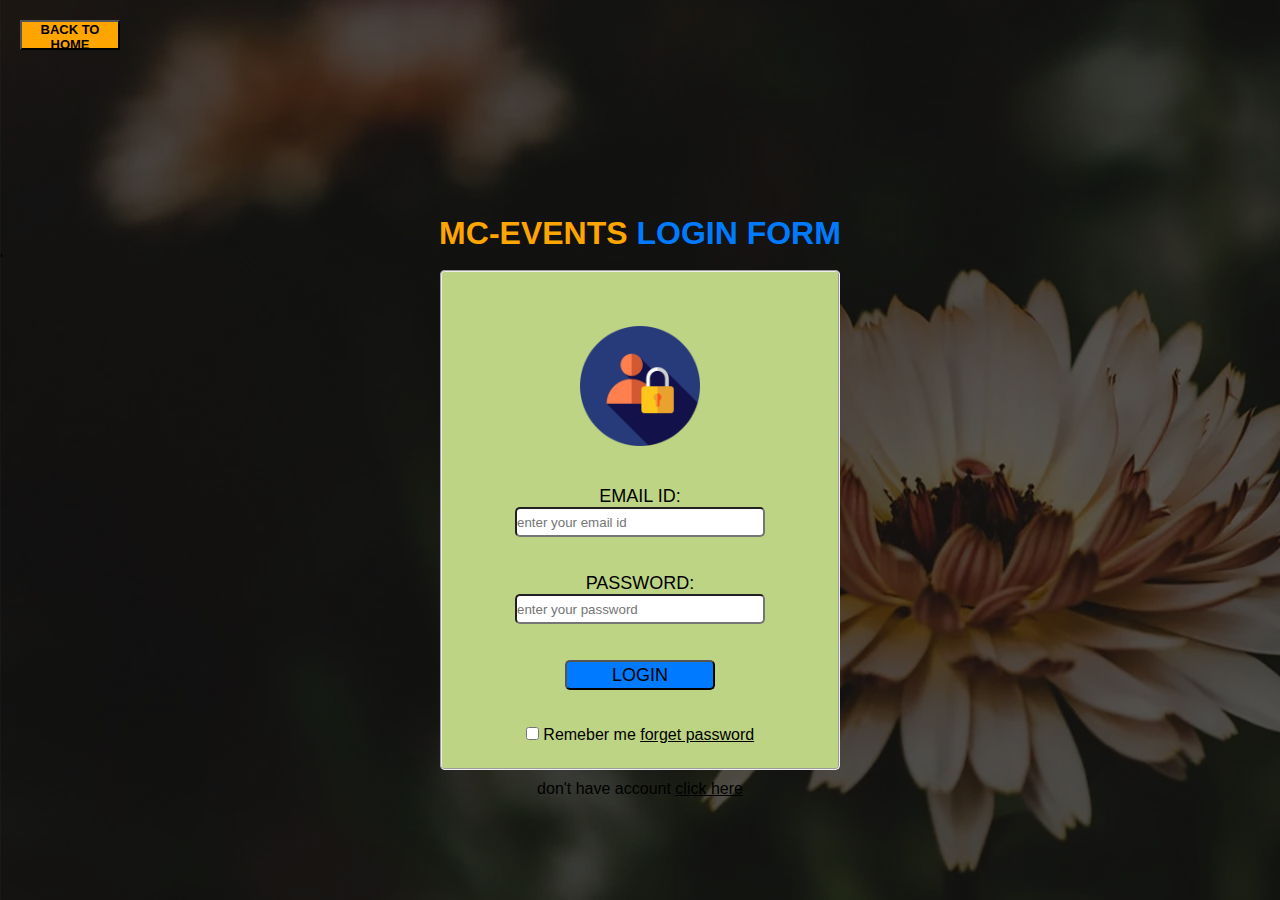
<file: login.html>
<!DOCTYPE html>
<head>
    <title></title>

    <link href="index.css" rel="stylesheet" type="text/css">
    

</head>




<body id="for">

  <button  onclick="back()" class="back">BACK TO HOME</button>

  <br>
  <br>
  <br>
  <br>
  <br>
  <br>
  <br><br><br><br>

<!-- <H1><CENTER style="color: burlywood;">LOGIN PAGE</CENTER></H1> -->
<H1><CENTER><span style="color: orange;">MC-EVENTS     </span><span style="color:#007bff;">      LOGIN FORM</span></CENTER></H1>    '

<form>
    <fieldset>
      <br>     <br>    <br>
      <div class="log"> <img src="login1.png "></div>
      <br><br>
       <p style="color: black;font-size: large;"> EMAIL ID:</p>
       <input type="text" name="username"placeholder="enter your email id" style="height: 30px; width: 250px; border-radius: 5px;" ><br><br><br>
       <p style="color: black;font-size: large;">PASSWORD:</p>
      <input type="password" name="password"placeholder="enter your password" style="height: 30px; width: 250px; border-radius: 5px;"><br><br><br>
        <input type="button" name="button" value="LOGIN" style="height: 30px ; width: 150px; background-color:#007bff; border-radius: 5px; font-size: large;"><br><br><br>
        <input type="checkbox" name="checkbox">   Remeber me
        <a href="forget.html"><u style="color: black;">forget password</u></a><br><br><br>
        don't have account    <a href="sigin.html"><u style="color: black;">click here</u></a><br><br>
    </fieldset>
</form>

              
              
<script>
  function back(){
    history.back(); 
  }
</script>

</body>


<!-- <div class="hero">
    <div class="form-box">
      <div class="button-box">
        <div id="btn"></div>
        <button type="button" class="toggle-btn" onclick="login()">Log In</button>
        <button type="button" class="toggle-btn" onclick="register()">Register</button>
      </div>
      <div class="social-icons">
        <img src="">
        <img src="">
        <img src="">
      </div>
      <form id="login" class="input-group">
        <input type="text" class="input-field" placeholder="User Id" required>
        <input type="text" class="input-field" placeholder="Enter password" required>
        <input type="checkbox" class="check-box"><span>Remeber password</span>
        <button type="submit" class="submit-btn">Log in</button>
      </form>
      <form id="register" class="input-group">
        <input type="text" class="input-field" placeholder="User Id" required>
        <input type="text" class="input-field" placeholder="Email Id" required>
        <input type="text" class="input-field" placeholder="Enter password" required>
        <input type="text" class="input-field" placeholder="Re-Enter password" required>
        <input type="checkbox" class="check-box"><span>I agree to the terms & conditions</span>
        <button type="submit" class="submit-btn">Register</button>
      </form>
    </div>
 
  </div>

  <script>
    var x=document.getElementById("login");
    var y=document.getElementById("register");
    var z=document.getElementById("btn");

    function register(){
      x.style.left = "-400px";
      y.style.left = "50px";
      z.style.left = "110px";        
    }
    function login(){
      x.style.left = "50px";
      y.style.left = "450px";
      z.style.left = "0px";        
    }
  </script>
</body>

</html>




 -->







<!-- <body class="register">

  <br>
  <br>
  <br>
  <H1><CENTER><span style="color: orange;">login</span><span style="color:#007bff;">page</span></CENTER></H1>
  <br>
  <form>
      <fieldset class="login">
        <br><br><br><br>
        <img src="login1.png" style="height: 100px;">
        <div class="form">
          name:<input type="text" name="name"placeholder="enter your username" style=""><br><br>
          password:<input type="password" name="pass"placeholder="enter your password"><br><br>
          <input type="checkbox" style="width: 15px;">remember me <br><br>
            <a href="password.html"target="_blank">forgot password?</a><br><br>
       <center><input type="submit" name="Login" value="Login" style="background-color:#007bff; height: 25px;  border-radius: 5px; width: 140px; text-transform: uppercase;"><br></center><br>
         
          don't have account<a href="sigin.html"target="_blank"><u>click here to signup</u></a><br><br>
        </div>
        </fieldset>
  </form>


</body> -->
</file>
<file: index.css>
/*navbar to banner*/
.questrial-regular {
   font-family: "Questrial", sans-serif;
   font-weight: 400;
   font-style: normal;
 }
 
*{
   margin: 0;
   padding: 0;
   font-family: sans-serif;
   box-sizing: border-box;
}

body{
   height: 100vh;
}

nav{
   display: flex;
   flex-wrap: wrap;
   align-items: center;
   justify-content: space-between;
   font-size: 18px;
   font-weight: bold;
   font-family: sans-serif;
   padding: 15px;
}

nav a{
   text-decoration: none;
}

.list{
   display: flex;
   list-style: none;
   gap: 25px;
}

#toggler, label{
   display: none;
}

@media screen and (max-width: 650px){

   .menu{
      width: 100%;
      max-height: 0;
   }
}





.banner{
   width: 100%;
   height: 100vh;
   background-image: linear-gradient(rgba(0,0,0,0.75),rgba(0,0,0,0.75)),url(image2.jpg);
   background-size: cover;
   background-position: center;
}

.logo{
   height: 70px;
   margin-left: 350px;
}
.navbar{
   width: 100%;
   height: 80px;
   margin: auto;
   padding: 5px 0;
   display: flex;
   align-items: center;
   justify-content: space-between;
   background-color:#2d2e33;
}
.navbar ul li{
   list-style: none;
   display: inline-block;
   margin: 0 15px;
   margin-left: 10px;
   position: relative;
   
}
.navbar ul li a{
   text-decoration: none;
   color: white;
   text-transform: uppercase;
}
.navbar ul li::after{
   content: '';
   height: 3px;
   width: 0;
   background:#bed485;
   position: absolute;
   left: 0;
   bottom: -10px;
   transition: 0.5s;
}
.navbar ul li:hover::after{
   width: 100%;
}
.navbar ul li i{
   height: 100px;
   width: 200px;
}
.home h1{
   color:white;
   margin-top: 10px;
   margin-left: 550px;
   display: flex;
   padding: 10px;
   font-weight: bold;
   font-size:50px;
}
.home #h3{
   margin-top: 15px;
   margin-left: 720px;
}
.home h3{
   color:white;
   margin-top: 100px;
   margin-left: 690px;
   display: flex;
   padding: 10px;
}
.home h4{
   color:white;
   margin-top: 10px;
   margin-left: 260px;
   font-size: xx-large;
   padding: 20px;
}

.nav-toggle{
   display: none;
}

.home{
   padding: 100px;
}

.buttons{
   justify-content: center;
}

.buttons .Aboutus input{
   height: 35px;
   width: 110px;
   background-color:gold;
   /* opacity: 0.85; */
   font-size: larger;
   font-style: italic;
   font-weight: bold;
   border-radius: 8px;
   color:black;
   text-align: center;
   float:inline-start;
   margin-left: 650px;
   margin-top: 100px;
   text-transform: uppercase;
}

.buttons .Aboutus input:hover{
   background-color: #36d66d;
   opacity: 0.75;
}

.buttons .getmore button{
   height: 35px;
   width: 110px;
   background-color: #007bff;
   font-size: large;
   font-weight: bold;
   border-radius: 8px;
   color: black;
   text-align: center;
   float:inline-start;
   margin-left: 100px;
   margin-top: 100px;
   text-transform: uppercase;
}

.buttons .getmore button:hover{
   background-color:coral;
   opacity: 0.5;
}


.banner1 .mode{
   background-color: #007bff;
   color: white;
   height: 30px;
   width: 65px;
   border-radius: 5px;
   text-align: center;  
}


/*navbar to banner*/
/* about us*/

.section{
   width: 100%;
   min-height: 100vh;
   background-color: #ddd;
}
.container{
   width: 80%;
   display: block;
   margin: auto;
   padding-top: 100px;
}
.content-section{
   float: left;
   width: 55%;
}
.image-section{
   float: right;
   width: 40%;
}
.image-section img{
   width: 100%;
   height: auto;
}
.content-section .title{
   text-transform: uppercase;
   font-size: 28px;
}
.content-section .content h3{
   margin-top: 20px;
   color: #5d5d5d;
   font-size: 21px;
}
.content-section .content p{
   margin-top: 10px;
   font-family: sans-serif;
   font-size: 18px;
   line-height: 1.5;
}
.content-section .content .button{
   margin-top: 30px;
}
.content-section .content .button a{
   background-color: #3d3d3d;
   padding: 12px 40px;
   text-decoration: none;
   color: #fff;
   font-size: 25px;
   letter-spacing: 1.5px;
}
.content-section .content .button a:hover{
   background-color: #a52a2a;
   color: #fff;
}
.content-section .social{
   margin: 40px 40px;
}
.content-section .social i{
   color: #a52a2a;
   font-size: 30px;
   padding: 0px 10px;
}
.content-section .social i:hover{
   color: #3d3d3d;
}
@media screen and (max-width:768px) {
   .container{
      width: 80%;
      display: block;
      margin: auto;
      padding-top: 50px;
   }
   .content-section{
      float: none;
      width: 100%;
      display: block;
      margin: auto;
   }
   .image-section{
      float: none;
      width: 100%;
   }
   .image-section img{
      width: 100%;
      height: auto;
      display: block;
      margin: auto;
   }
   .content-section .title{
      text-align: center;
      font-size: 19px;
   }
   .content-section .content .button{
      text-align: center;
   }
   .content-section .content .button a{
      padding: 9px 30px;
   }
   .content-section .social{
      text-align: center;
   }
}
/* about us*/


/* events */

.card-container{
   display: flex;
   justify-content: center;
   flex-wrap: wrap;
   margin-top: 100px;
}
.card{
   width: 325px;
   border-radius: 8px;
   overflow: hidden;
   box-shadow: 0px 2px 4px rgba(0,0,0,0.2);
   margin: 20px;
}
.card img{
   width: 100%;
   height: auto;
}  
.card-container{
   padding: 16px;
}
.card-container h3{
   font-size: 28px;
   margin-bottom: 8px;
}
.card-container p{
   color: #666;
   font-size: 15px;
   line-height: 1.3;
}
.card-container.btn{
   display: inline-block;
   padding: 8px 16px;
   background-color: #333;
   text-decoration: none;
   border-radius: 4px;
   margin-top: 16px;
   color: #fff;
}
.card-container.btn{
   background-color: #36d66d;

}
.btn{
   background-color: #007bff;
   color: #fff;
   height: 45px;
   width: 120px;
   font-size: 17px;
   padding: 10px 20px;
   border-radius: 5px;
   cursor: pointer;
   margin-bottom: 10px;
}

.card-container
.btn{
   height: 40px;
   width: 150px;
   background-color:cadetblue;

}

/* events */

/*gallery*/

.gallery{
   display: flex;
   justify-content: center;
   align-items: center;
   flex-wrap: wrap;
}
.gallery img{
   width: 400px;
   height: 300px;
   border: 2px solid #ff3d0036;
   border-radius: 13px;
   box-shadow: 4px 7px 7px 0px #00000042;
   cursor: pointer;
   margin: 10px;
   transition: 400ms;
}
.gallery img:hover{
   filter: grayscale(1);
   transform: scale(1.03);
}

/*gallery*/

/*contact us*/

.contact-form{
   display: flex;
   justify-content: space-around;
   align-items: center;
   width: 85%;
   margin: 100px auto;
   height: 500px;
}

form{
   width: 40%;
   margin: auto;
}
form h2{
   font-size: 32px;
   color: #bed485;
   margin-bottom: 25px;
}
.contact-form label{
   font-size: 16px;
   color: #fff;
}
.contact-form{
   background-color: #2d2e33;
   border-radius: 10px;
}
.contact-form input,
.contact-form textarea{
   width: 100%;
   padding: 12px;
   margin-bottom: 15px;
   outline-style: none;
   border-radius: 4px;
   border: 1px solid #ccc;
}
.contact-form input:hover,
.contact-form textarea:hover{
   border: 1px solid#36d66d;
}

.btn{
   background-color: #007bff;
   color: #fff;
   height: 45px;
   width: 120px;
   font-size: 17px;
   padding: 10px 20px;
   border-radius: 5px;
   cursor: pointer;
   margin-bottom: 10px;
}

.contact-content{
   width: 40%;
   line-height:1.5;
}

.contact-content h2{
   color: #fff;
   font-size: 32px;
   margin-bottom: 15px;
}

.contact-content p{
   color: #bed485;
   font-size: 16px;
}

@media screen and (max-width:768px) {
   .contact-form{
      width: 85%;
      margin: 50px auto;
      display: flex;
      flex-direction:column;
   }
   form{
      width: 100%;
   }
   .contact-content{
      width: 100%;
      margin-top: 25px;
   }
}

/*contact us*/

/* footer*/

footer{
   display: flex;
   flex-wrap: wrap;
   margin-top: auto;
   background-color: #2d2e33;
   padding: 60px 10%;
}

ul{
   list-style: none;
}

.footer-col{
   width: 25%;
}

.footer-col h4{
   position: relative;
   margin-bottom: 30px;
   font-weight: 400;
   font-size: 22px;
   color: cadetblue;
   text-transform: capitalize;
}

.footer-col h4::before{
   content: '';
   position: absolute;
   left: 0;
   bottom: -6px;
   background-color: burlywood;
   height: 2px;
   width: 40px;
}

ul li a{
   display: block;
   font-size: 19px;
   text-transform: capitalize;
   color: #666;
   text-decoration: none;
   transition: 0.4s;
}

ul li a:hover{
   color: #fff;
   padding-left: 2px;
}

.links a{
   display: inline-block;
   height: 44px;
   width: 44px;
   color: #fff;
   background-color: rgba(40,130,214,0.8);
   margin: 0 8px 8px 0;
   text-align: center;
   line-height: 44px;
   border-radius: 50%;
   transition: 0.4s;
}

.links a:hover{
   color: #666;
   background-color: #fff;
}

@media(max-width:740px){
   .footer-col{
      width: 50%;
      margin-bottom: 30px;
      text-align: center;
   }
   .footer-col h4::before{
      all:unset;
   }
}

@media(max-width:555px){
   .footer-col{
      width: 100%;
   }
}

/* footer*/

/* register */


.log img{
   height: 120px;
}
fieldset{
   height: 500PX;
   width: 400PX;
   margin: 0 auto;
   background-color:#bed485;
   border-radius: 5px;
   text-align: center;
}

fieldset.login{
   height: 500PX;
   width: 250PX;
   margin: 0 auto;
   background-color: #bed485;
   border-radius: 5px;
   text-align: center;
}


.form{
   margin-top: 200px;
   text-align: center;
   color:black;
   font-weight: bold;
   margin-top: 50px;
}
.form input{
   height: 20px;
   width: 180px;
   text-align: center;
   font-size: medium;
   font-weight: bold;
}
.login img{
   height: 100px;
   margin-top: 60px;
}

.register{
   background: linear-gradient(rgba(0,0,0,0.6),rgba(0,0,0,0.6)),url(registerbg.jpg);
}

#for{
   background: linear-gradient(rgba(0,0,0,0.6),rgba(0,0,0,0.6)),url(registerbg.jpg);
}




/* back button */
.back{
   margin-top: 20px;
   margin-left: 20px;
   background-color: orange;
   height: 30px;
   width: 100px;
   font-size: small;
   font-weight: bold;
 }

/* sigin sytle

fieldset{
   height: 700PX;
   width: 600PX;
   margin: 0 auto;
   border-radius: 50px;
   text-align: center;
   background: linear-gradient(rgba(0,0,0,0.6),rgba(0,0,0,0.6)),
}

.cardhome{
   height: 100px;
   width: 2000px;
   margin-left: 0px;
}
</file>
